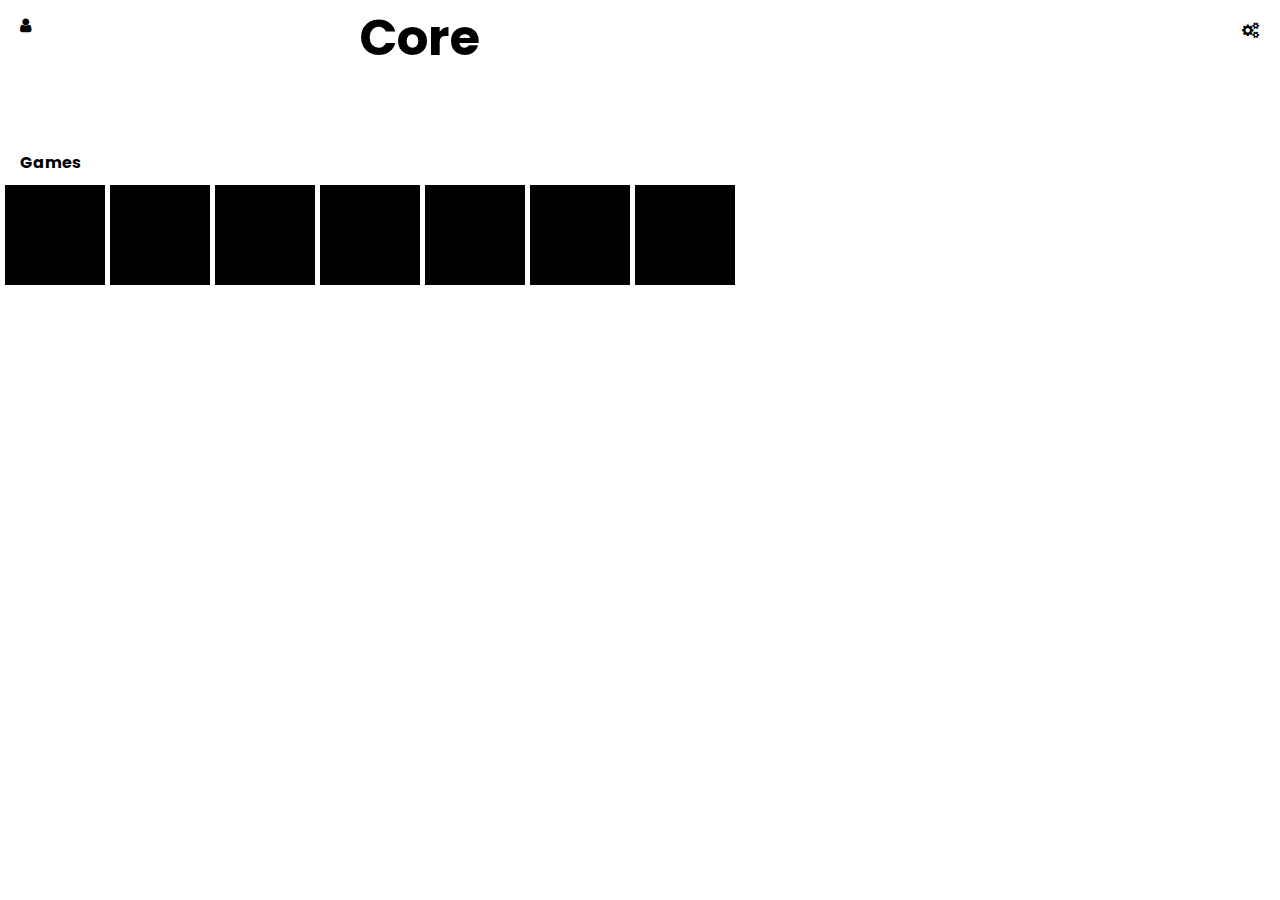
<file: index.html>
<!DOCTYPE html>
<html lang="en">

<head>
    <link rel="icon" type="image/x-icon" src="icon512.png">
    <meta charset="utf-8" />
    <meta name="viewport" content="width=device-width, initial-scale=1">
    <link rel="stylesheet" href="https://cdnjs.cloudflare.com/ajax/libs/font-awesome/4.7.0/css/font-awesome.min.css">
    <link rel="stylesheet" href="https://fonts.googleapis.com/css2?family=Material+Symbols+Outlined:opsz,wght,FILL,GRAD@20..48,100..700,0..1,-50..200" />
    <link rel="stylesheet" href="./styles.css">
    <link rel="manifest" href="./manifest.json">
    <title>Core | Homepage</title>
</head>
<body>
	<d><b><t>Core</t></b></d>
    <button class="bob fa fa-cogs"></button>
    <hedding><b><t>Games</t></b></hedding>
    <div class="container">
        <ul class="menu">
            <li class="item">
                <i class="fa fa-eye"></i>
                <span>Preview</span>
            </li>
            <li class="item share">
                <div class="share">
                    <i class="material-symbols-outlined">logout</i>
                    <span>Logout</span>
                </div>
                <i class="material-symbols-outlined">&nbsp;&nbsp;&nbsp;&nbsp;&nbsp;arrow_forward_ios</i>
                <ul class="share-menu">
                    <li class="item">
                        <i class="material-symbols-outlined">keyboard_arrow_down</i>
                        <a href="file:///media/fuse/drivefs-88a7c99df274d6a65dca7956598417ac/root/Code/logout.html"><span>Now</span></a>
                    </li>
                    <li class="item">
                        <i class="material-symbols-outlined">timer</i>
                        <span>Later</span>
                    </li>
                    <li class="item">
                        <i class="material-symbols-outlined">close</i>
                        <span>Close</span>
                    </li>
                </ul>
            </li>
            <li class="item">
                <i class="fa fa-copy"></i>
                <span>Copy</span>
            </li>
            <li class="item">
                <i class="fa fa-edit"></i>
                <span>Edit</span>
            </li>
            <li class="item">
                <i class="fa fa-trash"></i>
                <span>Delete</span>
            </li>
            <div class="setting">
                <li class="item">
                    <i class="fa fa-cogs"></i>
                    <span>Setting</span>
                </li>
            </div>
        </ul>
    </div>

    <div class="dropdown">
        <button onclick="myFunction()" class="dropbtn fa fa-user"></button>
        <div id="myDropdown" class="dropdown-content">
            <a href="" onclick="window.open('https://www.example.com');" target="_blank"> Info &nbsp; <span class="material-symbols-outlined center">info</span></a>
        </div>
    </div>
	<div class="box" style="position: absolute; top: 180px;"></div>
	<div class="box" style="position: absolute; top: 180px; left: 105px;"></div>
	<div class="box" style="position: absolute; top: 180px; left: 210px;"></div>
	<div class="box" style="position: absolute; top: 180px; left: 315px;"></div>
	<div class="box" style="position: absolute; top: 180px; left: 420px;"></div>
	<div class="box" style="position: absolute; top: 180px; left: 525px;"></div>
	<div class="box" style="position: absolute; top: 180px; left: 630px;"></div>
	<script>
    if ('serviceWorker' in navigator) {
    navigator.serviceWorker.register('/sw.js')
    .then(() => console.log('Service Worker Registered'))
    .catch(err => console.log('Service Worker Registration Failed:', err));
}
</script>
	<script>    if('serviceWorker' in navigator) {
    navigator.serviceWorker.register('./sw.js', { scope: './' });
      }
	</script>
    <script>
        const contextMenu = document.querySelector(".container");
        const subMenu = document.querySelector(".share-menu");

        document.addEventListener("contextmenu", (e) => {
            e.preventDefault();
            let x = e.offsetX;
            let y = e.offsetY;
            let windowWidth = window.innerWidth;
            let windowHeight = window.innerHeight;
            let cmWidth = contextMenu.offsetWidth;
            let cmHeight = contextMenu.offsetHeight;

            x = x > windowWidth - cmWidth ? windowWidth - cmWidth : x;
            y = y > windowHeight - cmHeight ? windowHeight - cmHeight : y;

            if (x > windowWidth - cmWidth - subMenu.offsetWidth) {
                subMenu.style.left = "-170px";
            } else {
                subMenu.style.left = "260px";
            }

            contextMenu.style.left = `${x}px`;
            contextMenu.style.top = `${y}px`;
            contextMenu.style.visibility = "visible";
        });

        document.addEventListener("click", () => {
            contextMenu.style.visibility = "hidden";
        });

        function myFunction() {
            document.getElementById("myDropdown").classList.toggle("show");
        }

        window.onclick = function(event) {
            if (!event.target.matches('.dropbtn')) {
                var dropdowns = document.getElementsByClassName("dropdown-content");
                for (var i = 0; i < dropdowns.length; i++) {
                    var openDropdown = dropdowns[i];
                    if (openDropdown.classList.contains('show')) {
                        openDropdown.classList.remove('show');
                    }
                }
            }
        }
    </script>
</body>
</html>
</file>
<file: styles.css>
@import url("https://fonts.googleapis.com/css2?family=Poppins&display=swap");

        * {
            padding: 0;
            margin: 0;
            box-sizing: border-box;
            font-family: "Poppins", sans-serif;
        }

        .material-symbols-outlined {
            font-variation-settings: 'FILL' 0, 'wght' 200, 'GRAD' 0, 'opsz' 24;
        }

        d {
            right: 800px;
            font-size: 50px;
            position: absolute;
        }

        .bob {
            position: absolute;
            top: 5px;
            right: 5px;
            background-color: white;
            border-radius: 50px;
            cursor: pointer;
			   border: 0.1px;
			   width: 50px;
			   height: 50px;
			   cursor: url(corecursor.cur), auto;
        }

        .bob:hover,
        .bob:focus {
            background-color: #eeeeee;
        }

        .dropbtn {
            background-color: white;
            color: black;
	    border: 0.1px;
            font-size: 16px;
            border-radius: 50px;
	    width: 50px;
	    height: 50px;
	    cursor: url(corecursor.cur), auto;
        }

        .dropbtn:hover,
        .dropbtn:focus {
            background-color: #eeeeee;
        }

        .dropdown {
            position: relative;
            display: inline-block;
        }

        .dropdown-content {
            display: none;
            position: absolute;
            background-color: #f1f1f1;
            min-width: 160px;
            box-shadow: 0px 8px 16px 0px rgba(0, 0, 0, 0.2);
            z-index: 1;
        }

        .dropdown-content a {
            color: black;
            padding: 12px 16px;
            text-decoration: none;
            display: block;
            border-radius: 50px;
            background-color: white;
        }

        .dropdown a:hover {
            background-color: #eeeeee;
            border-radius: 54px;
        }

        .show {
            display: block;
            border-radius: 50px;
        }

        .container {
            visibility: hidden;
            position: absolute;
            width: 300px;
            background: rgba(255, 255, 255, 0.5);
            border-radius: 10px;
            padding: 15px 10px;
            box-shadow: 0px 2px 8px 0px #9999;
        }

        .menu {
            list-style-type: none;
        }

        .menu .item {
            display: flex;
            align-items: center;
            padding: 5px 10px;
            cursor: url(corecursor.cur), auto;
            border-radius: 5px;
            margin: 3px;
        }

        .menu .item:hover {
            background: rgba(0, 0, 0, 0.5);
            color: #f2f2f2;
        }

        .menu .item i {
            padding-right: 5px;
        }

        .menu .setting {
            border-top: 1px solid #ccc;
            margin-top: 10px;
        }

        .menu .share {
            position: relative;
            display: flex;
            align-items: center;
            justify-content: space-between;
        }

        .menu .share .share-menu {
            visibility: hidden;
            position: absolute;
            left: 260px;
            top: -48px;
            width: 170px;
            background: rgba(255, 255, 255, 0.5);
            box-shadow: 0px 2px 8px 0px #9999;
            padding: 10px 5px;
            border-radius: 5px;
            color: #000000;
        }

        .menu .share:hover .share-menu {
            visibility: visible;
            animation: show 0.5s;
        }

        @keyframes show {
            from {
                opacity: 0;
            }

            to {
                opacity: 1;
            }
        }

        hedding {
            position: absolute;
            top: 150px;
            left: 20px;
        }

        .center {
            top: 10px;
            position: absolute;
        }

        a {
            text-decoration: none;
            color: black;
        }

        .box {
            width: 100px;
            height: 100px;
            background-color: black;
            margin: 5px;
	    cursor: url(cursor.cur), auto;
        }

        * {
            cursor: url(corecursor.cur), auto;
        }
		  t {
			  cursor: url(coretext.cur), auto;
		  }
</file>
